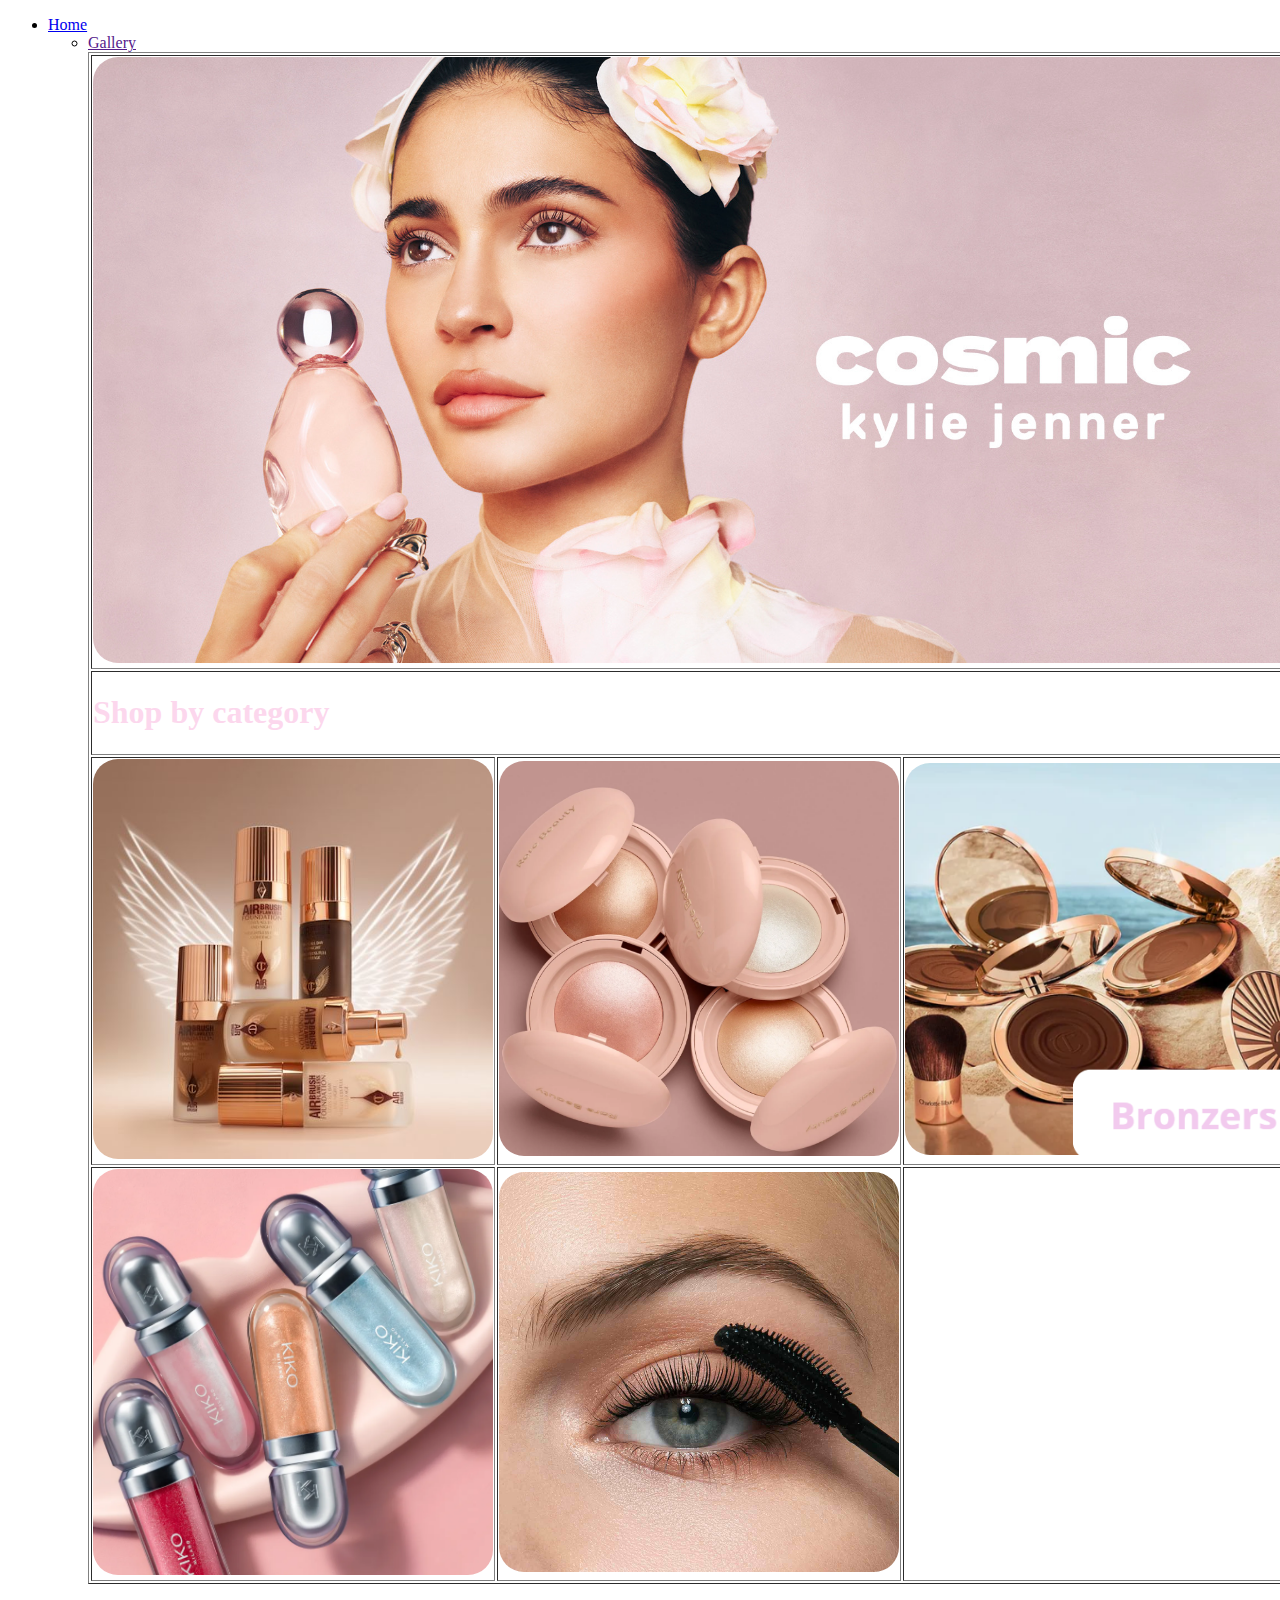
<file: index.html>
<!DOCTYPE html>
		<html>
		<head>
			<meta charset="utf-8">
			<meta name="viewport" content="width=device-width, initial-scale=1">
			<title></title>
			<link rel="stylesheet" type="text/css" href="styles.css">
		</head>
		<body>
			<ul>
		<li> 
			<a href="site 1.html">
				Home
			</a>
		 </li>
		 <ul>
		<li> 
			<a href="">
				Gallery
			</a>
		 </li>
			<table border="1" width="100%" align="center">
				<tr>
					<td colspan="3">
						<img src="introfoto.jpg" width="100%">
					</td>
				</tr>
				<tr>
					<td colspan="3">
						<h1>Shop by category</h1>
					</td>
					<tr>
						<td width="300">
							<img src="bases.jpg" width="400">
						</td>
						<td >
							<img src="highlighter.png" width="400">
						</td>
						<td >
							<img src="bronzer1.png" width="400">
						</td>
					</tr>
					<tr>
						<td>
							<img src="kiko.png" width="400">
						</td>
						<td>
							<img src="mascara.jpg" width="400">
						</td>
						<td>
							
						</td>
					</tr>
			</table>
		</body>
		</html>
</file>
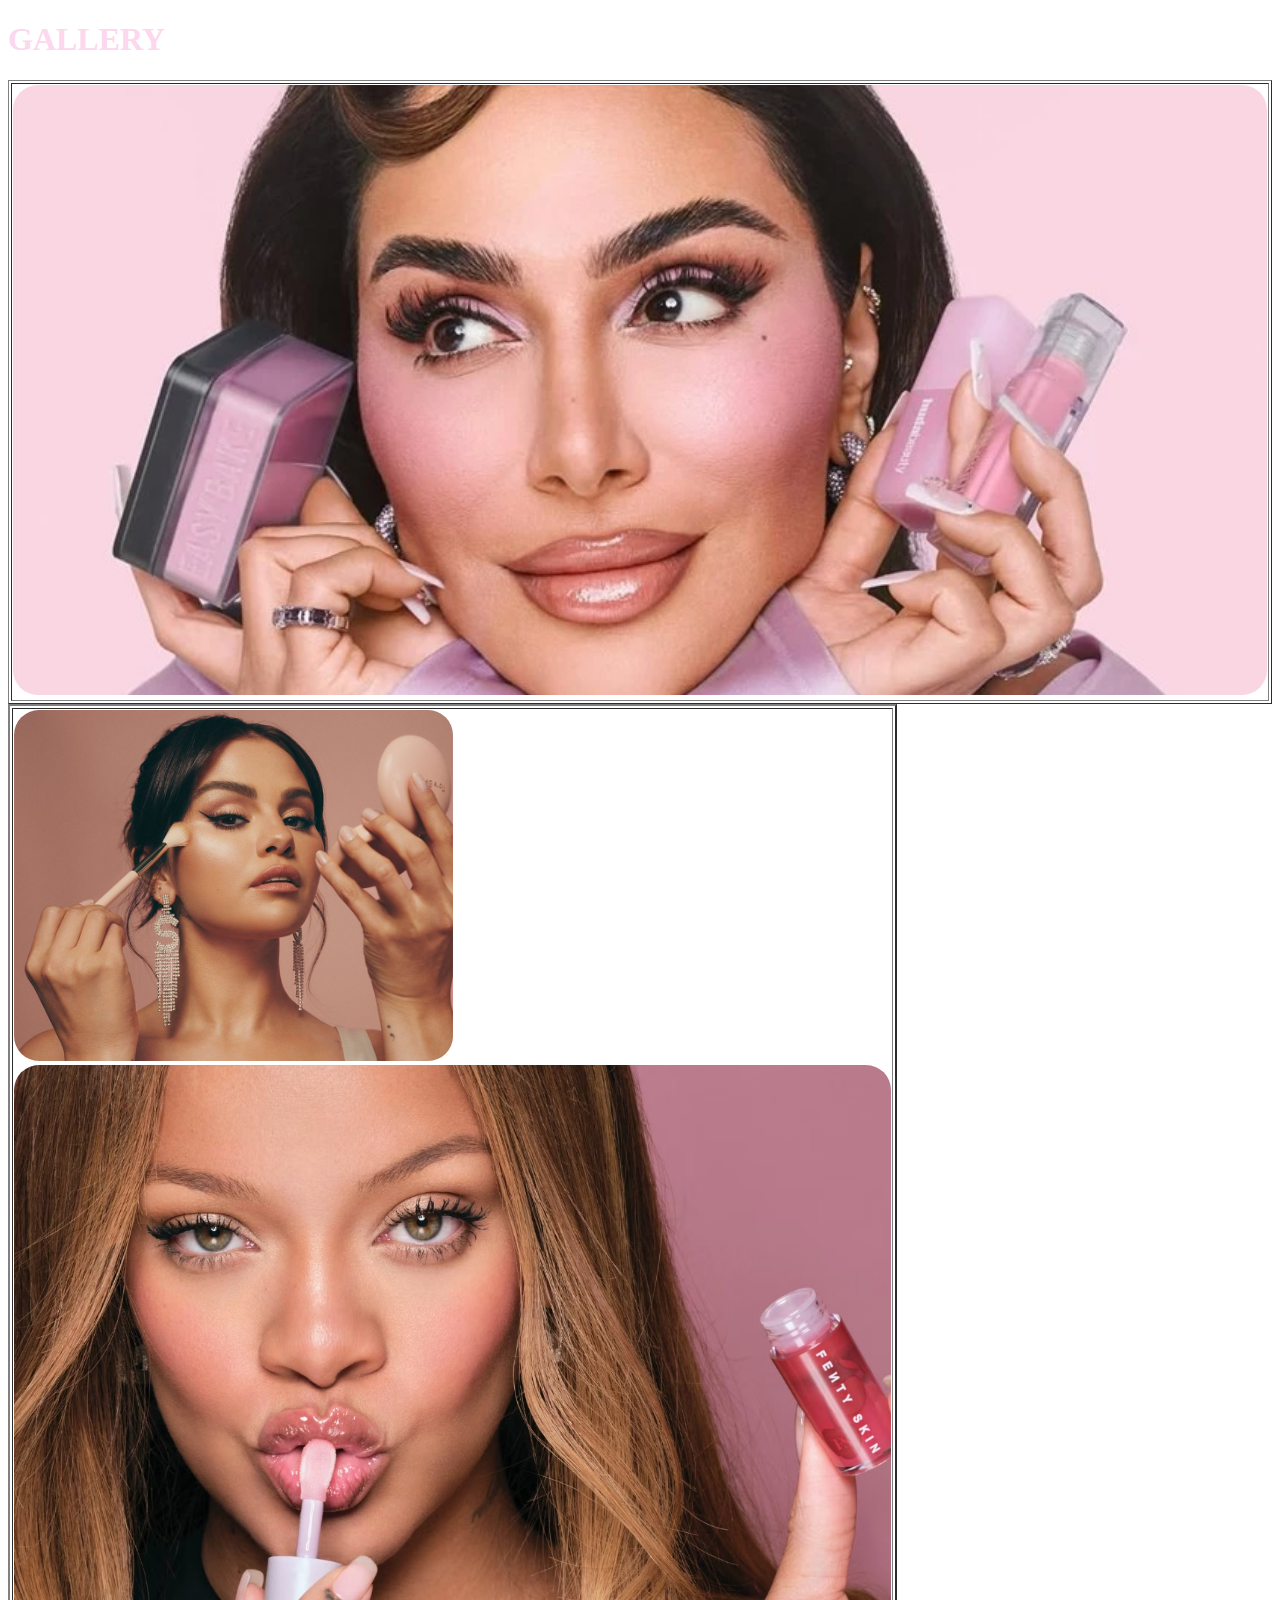
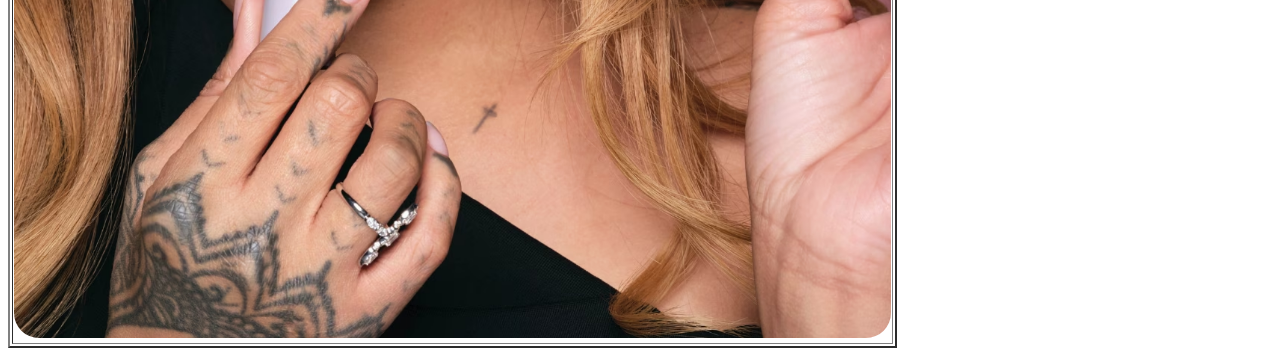
<file: gallery.html>
<!DOCTYPE html>
<html>
<head>
	<meta charset="utf-8">
	<meta name="viewport" content="width=device-width, initial-scale=1">
	<title></title>
	<link rel="stylesheet" type="text/css" href="styles.css">
</head>
<body>
	<h1> GALLERY </h1>
	<table border="1" width="100%">
		<tr>
			<td>
				<img src="huda.png" width="100%">
			</td>
		</tr>
	</table>
	<table border="2" width="50%">
		<tr>
			 <td>
			 	<img src="selena.jpg" width="50%">
			 	<img src="rihanna.png">
			 </td>
		</tr>
	</table>

</body>
</html>
</file>
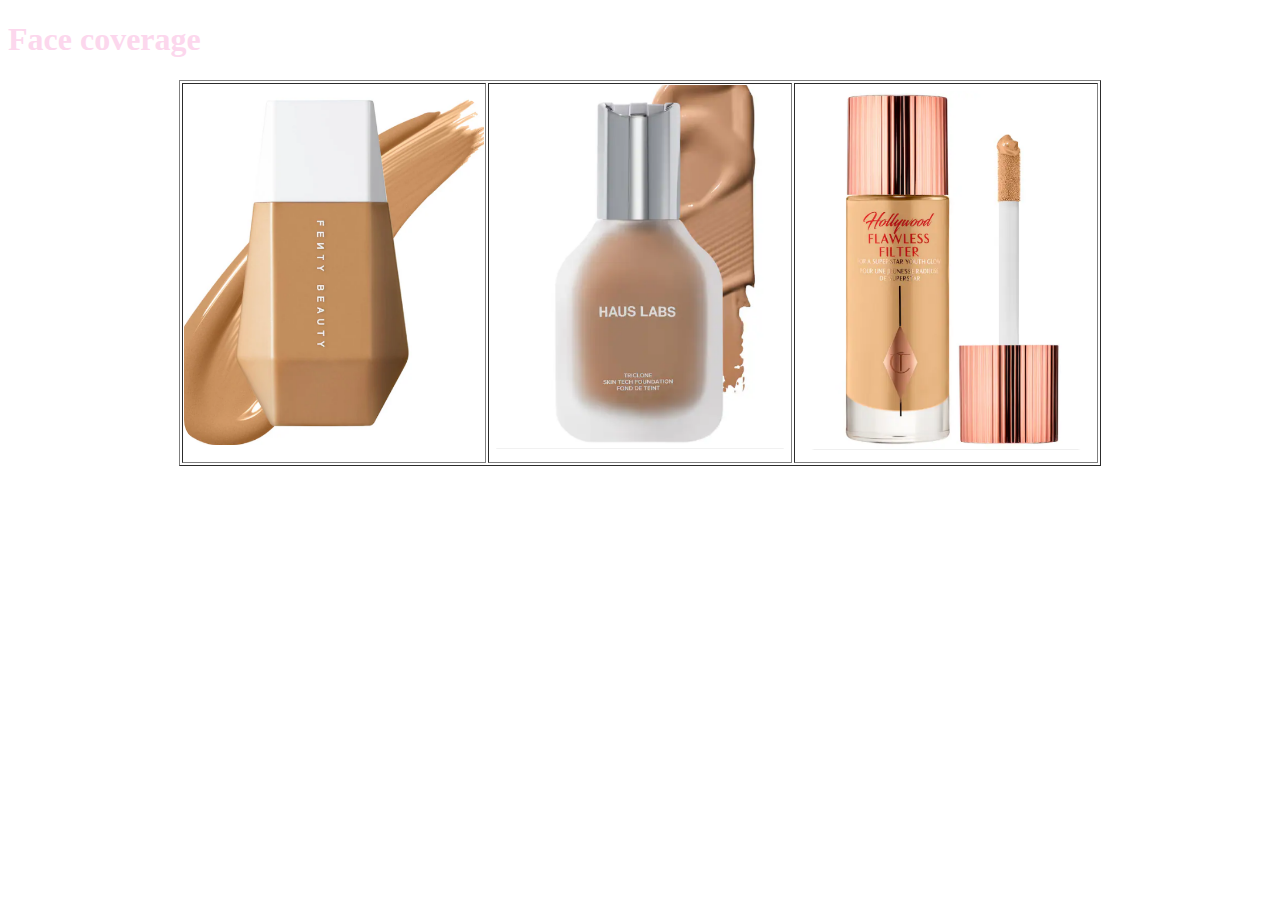
<file: page1.html>
<!DOCTYPE html>
<html>
<head>
	<meta charset="utf-8">
	<meta name="viewport" content="width=device-width, initial-scale=1">
	<title></title>
	<link rel="stylesheet" type="text/css" href="styles.css">
</head>
<body>
	<h1> Face coverage </h1>
	<table border="1" align="center">
			<tr>
				<td align="center">
					<img src="fentybeauty.png" width="300">
				</td>
				<td>
					<img src="hauslab.png" width="300">
				</td>
				<td>
					<img src="flawless.png" width="300">
				</td>


</body>
</html>
</file>
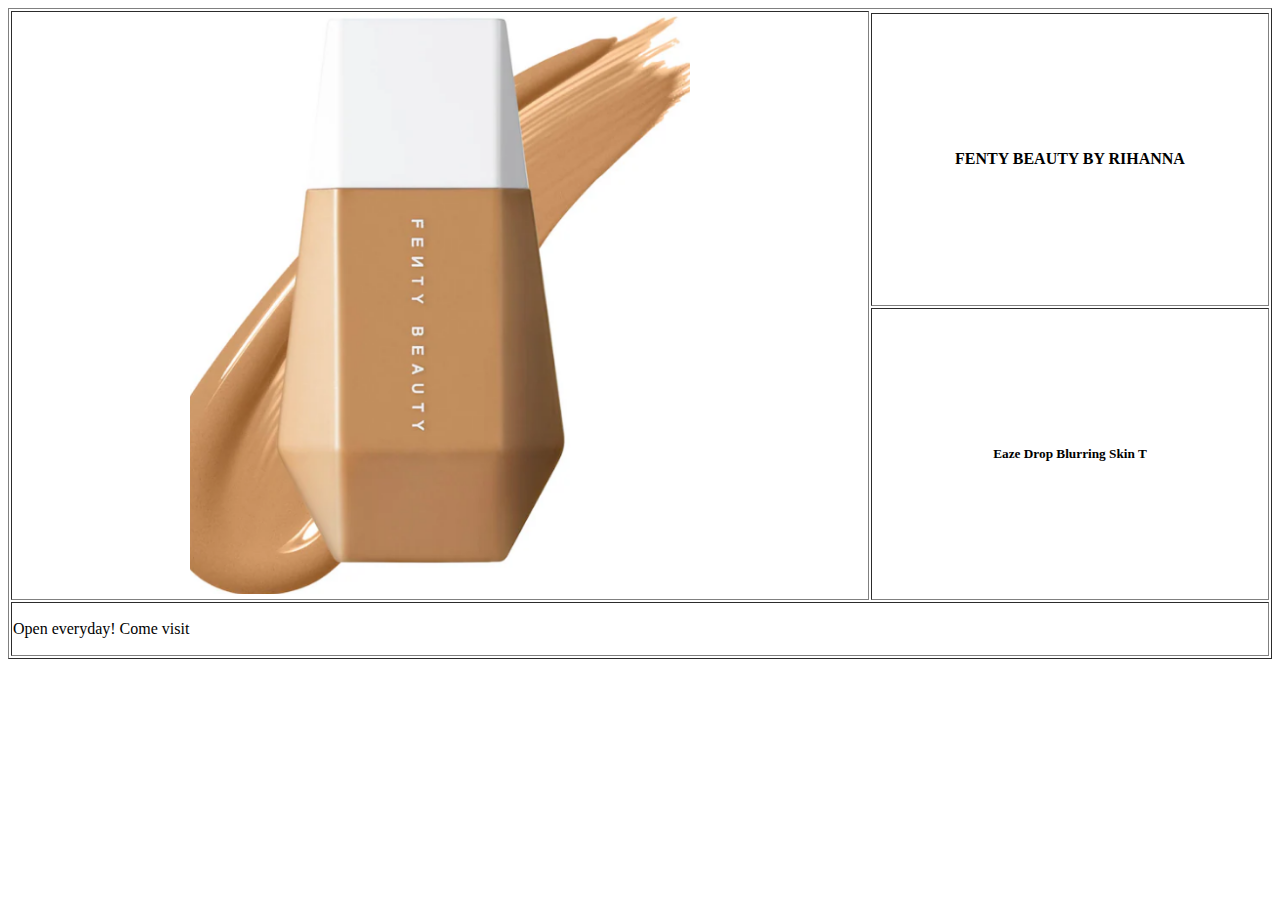
<file: page3.html>
<!DOCTYPE html>
<html>
<head>
	<meta charset="utf-8">
	<meta name="viewport" content="width=device-width, initial-scale=1">
	<title></title>
	<link rel="stylesheet" type="text/css" href="styles.css">
</head>
<body>
<table border="1" width="100%">
		<tr>
			<td rowspan="3" align="center">
				<img src="fentybeauty.png" width="500">
			</td>
		</tr>
		<tr>
			<td align="center">
				<h4>FENTY BEAUTY BY RIHANNA</h4>
			</td>
		</tr>
		<tr>
			<td align="center">
				<h5>Eaze Drop Blurring Skin T</h5>
			</td>
		</tr>
		<tr>
			<td colspan="2"> 
				<p> Open everyday! Come visit </p>
			</td>
		</tr>
	</table>
</body>
</html>
</file>
<file: styles.css>
h1{
	color: #fcd7ed;
}
img{
	border-radius: 25px;
}
</file>
